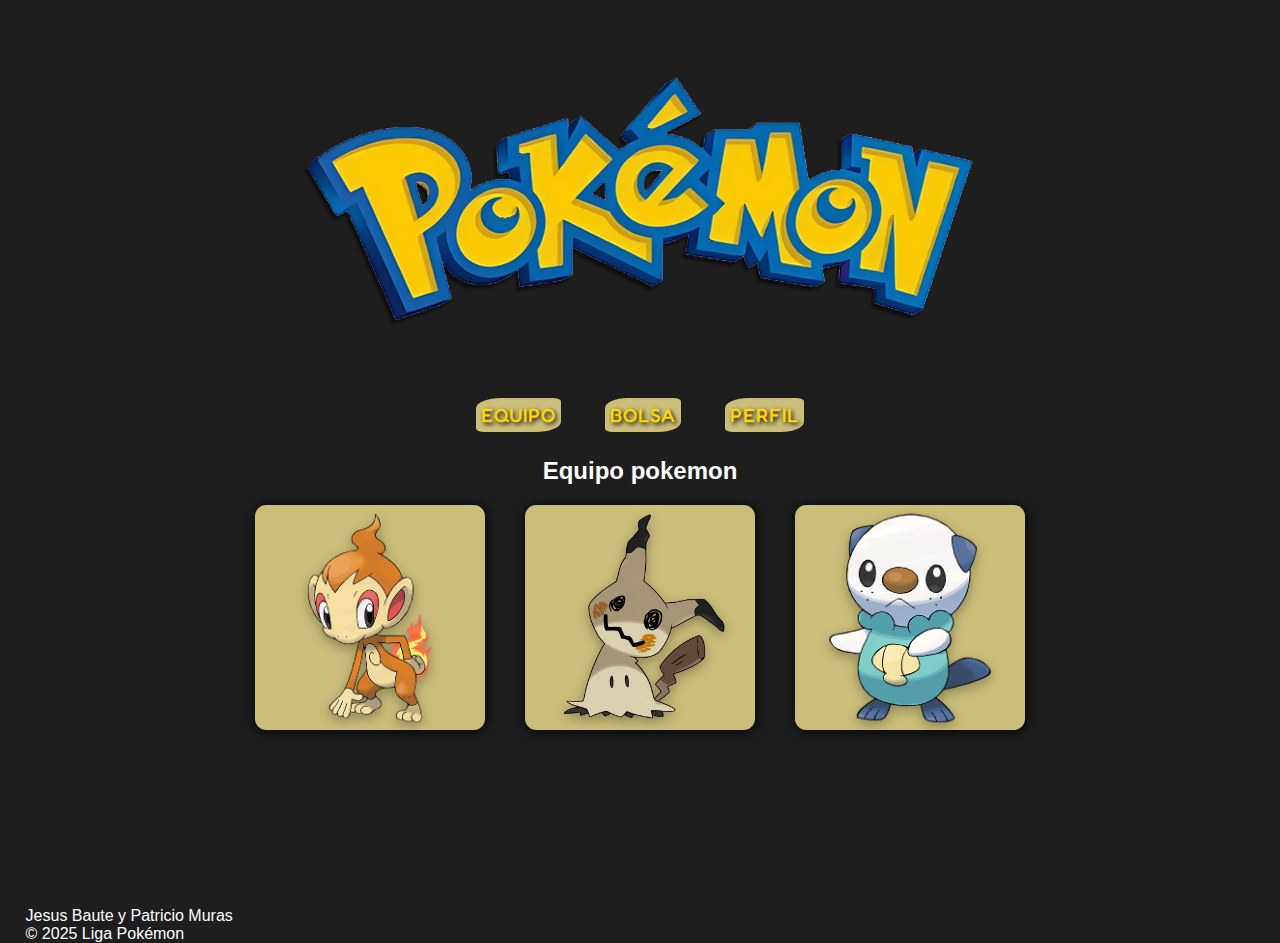
<file: index.html>
<!DOCTYPE html>
<html lang="en">
<head>
    <meta charset="UTF-8">
    <meta name="viewport" content="width=device-width, initial-scale=1.0">
    <title>Equipo</title>
    <link rel="icon" type="image/x-icon" href="img/favicon.ico">
    <link rel="stylesheet" href="css/estilos_gral.css">
    <link rel="stylesheet" href="css/footer.css">
    <link rel="stylesheet" href="css/header.css">
    <link rel="stylesheet" href="css/menu.css">
    <link rel="stylesheet" href="css/mainEquipo.css">
    <link rel="stylesheet" href="https://cdnjs.cloudflare.com/ajax/libs/font-awesome/6.5.0/css/all.min.css">
</head>
<body>
    <header>
        
    </header>
    <main>
        <h2>Equipo pokemon</h2>
        <section>
            <div class="card">
                <img src="img/Chimchar.png" alt="Chimchar">
                <div class="card-info">
                    <h2 class="title">Chimchar</h2>
                    <p><strong>Vida: <i class="fa-solid fa-heart-pulse"></i> </strong> 75 HP</p>
                    <p><strong>Nivel: <i class="fa-solid fa-dumbbell"></i> </strong> 25</p>
                    <p><strong>Tipo: <i class="fa-solid fa-fire"></i> </strong> Fuego</p>
                    <p><strong>Habilidad:</strong> Incendio</p>
                </div>
            </div>
            <div class="card">
                <img src="img/Mimikyu.png" alt="Mimikyu">
                <div class="card-info">
                    <h2 class="title">Mimikyu</h2>
                    <p><strong>Vida: <i class="fa-solid fa-heart-pulse"></i> </strong> 55 HP</p>
                    <p><strong>Nivel: <i class="fa-solid fa-dumbbell"></i> </strong> 30</p>
                    <p><strong>Tipo: <i class="fa-solid fa-ghost"></i> </strong> Fantasma</p>
                    <p><strong>Habilidad:</strong> Disfraz</p>
                </div>
            </div>
            <div class="card">
                <img src="img/oshawott.png" alt="Oshawott">
                <div class="card-info">
                    <h2 class="title">Oshawott</h2>
                    <p><strong>Vida: <i class="fa-solid fa-heart-pulse"></i> </strong> 65 HP</p>
                    <p><strong>Nivel: <i class="fa-solid fa-dumbbell"></i> </strong> 20</p>
                    <p><strong>Tipo: <i class="fa-solid fa-water"></i> </strong>Agua</p>
                    <p><strong>Habilidad:</strong> Torrente</p>
                </div>
            </div>
        </section>                
    </main>
    <footer></footer>   
    <script src="js/modulos.js"></script>
    <script src="js/menuDesplegable.js"></script>
</body>
</html>
</file>
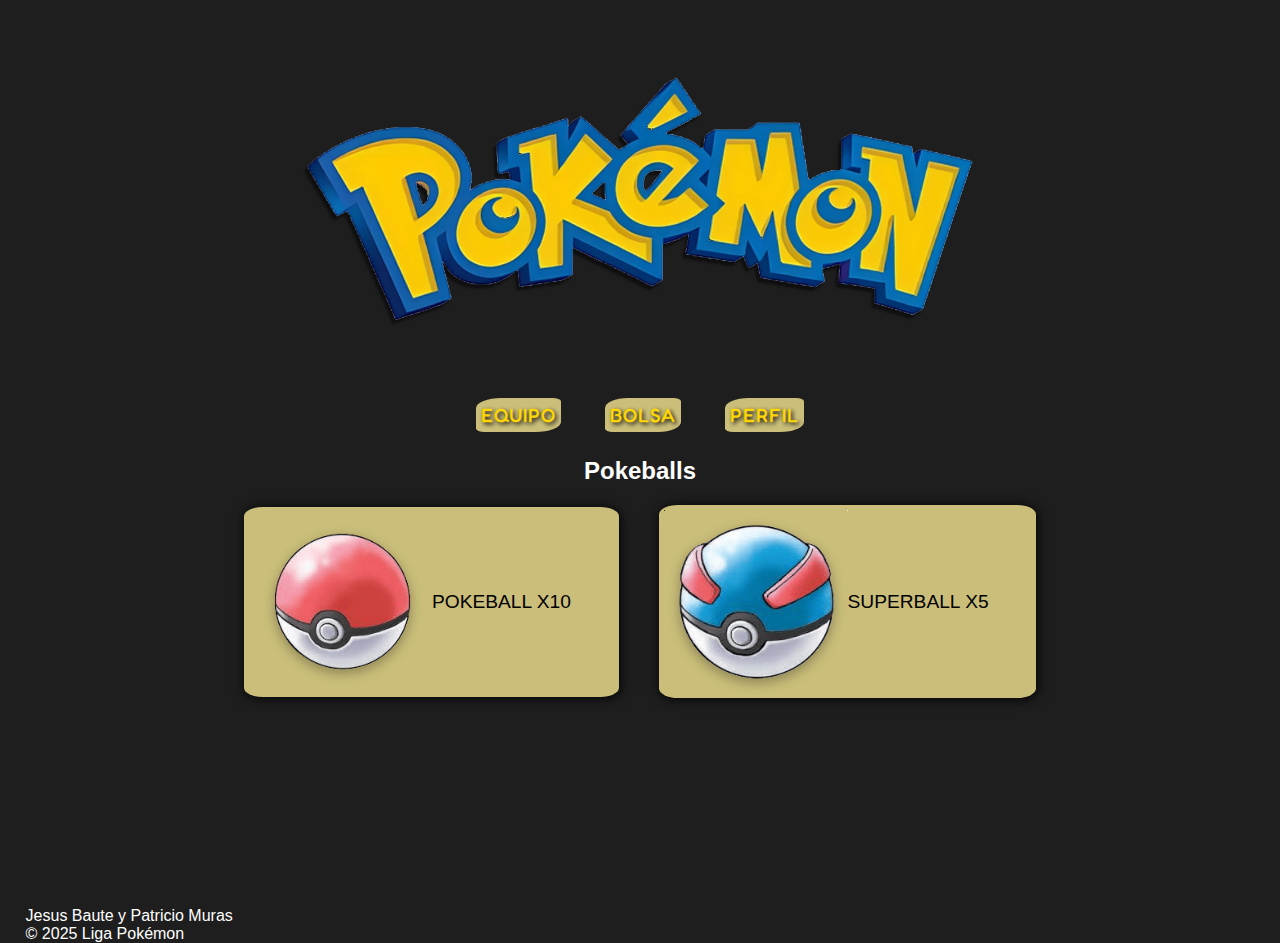
<file: a.html>
<!DOCTYPE html>
<html lang="en">
<head>
    <meta charset="UTF-8">
    <meta name="viewport" content="width=device-width, initial-scale=1.0">
    <title>Document</title>
    <link rel="icon" type="image/x-icon" href="../img/favicon.ico">
    <link rel="stylesheet" href="../css/estilos_gral.css">
    <link rel="stylesheet" href="../css/footer.css">
    <link rel="stylesheet" href="../css/header.css">
    <link rel="stylesheet" href="../css/mainBolsa.css">
    <link rel="stylesheet" href="../css/menu.css">
    <link rel="stylesheet" href="https://cdnjs.cloudflare.com/ajax/libs/font-awesome/6.5.0/css/all.min.css">
</head>
<body>
    <header>
        
    </header>
    <main>
        <section>
            <h2>Pokeballs</h2>
            <ul class="">
                <li class="">
                    <img src="../img/Pokeball.png">
                    Pokeball x10
                </li>
                <li class="">
                    <img src="../img/Superball.png">
                    Superball x5
                </li>
            </ul>
        </section>
    </main>
    <footer>
        
    </footer>
    <script src="../js/modulos.js"></script>
    <script src="../js/menuDesplegable.js"></script>
</body>
</html>
</file>
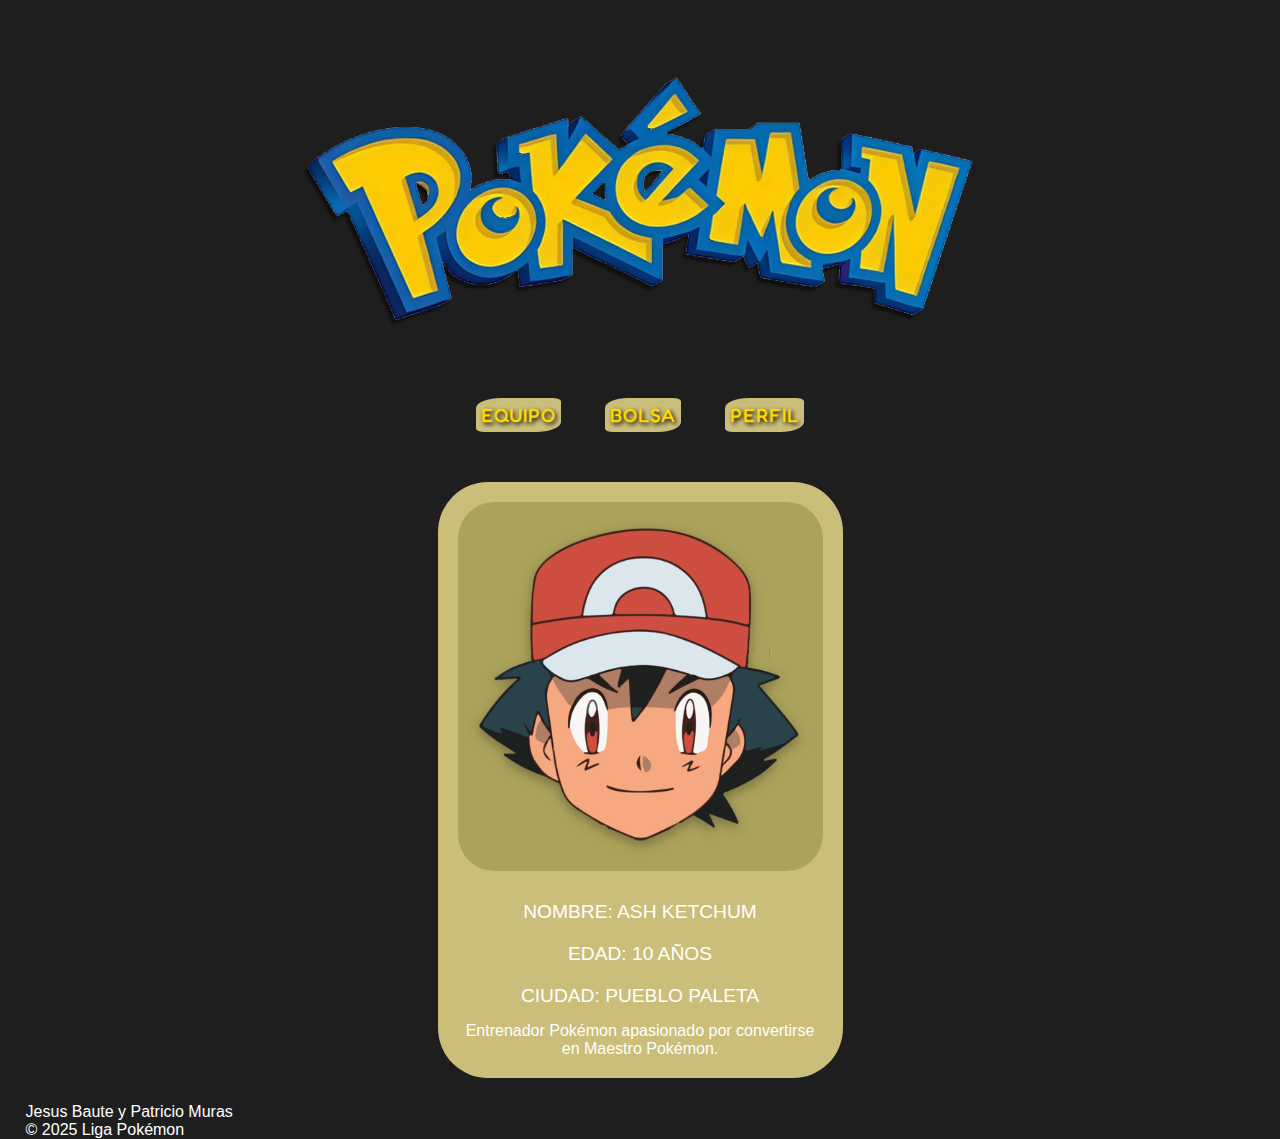
<file: b.html>
<!DOCTYPE html>
<html lang="en">
<head>
    <meta charset="UTF-8">
    <meta name="viewport" content="width=device-width, initial-scale=1.0">
    <title>Document</title>
    <link rel="icon" type="image/x-icon" href="../img/favicon.ico">
    <link rel="stylesheet" href="../css/estilos_gral.css">
    <link rel="stylesheet" href="../css/footer.css">
    <link rel="stylesheet" href="../css/header.css">
    <link rel="stylesheet" href="../css/menu.css">
    <link rel="stylesheet" href="../css/mainPerfil.css">
    <link rel="stylesheet" href="https://cdnjs.cloudflare.com/ajax/libs/font-awesome/6.5.0/css/all.min.css">
</head>
<body>
    <header>
        
    </header>
    <main>
        <section>
            <div id="imgPerfil">
                <img src="../img/ash.png">
            </div>
            <div id="datosPerfil">
                <ul>
                    <li>Nombre: Ash Ketchum</li>
                    <li>Edad: 10 años</li>
                    <li>Ciudad: Pueblo Paleta</li>
                </ul>
                <p>Entrenador Pokémon apasionado por convertirse en Maestro Pokémon.</p>
            </div>

            <div class="spark1"></div>
        </section>
    </main>
    <footer>
        
    </footer>
    <script src="../js/modulos.js"></script>
    <script src="../js/menuDesplegable.js"></script>
</body>
</html>
</file>
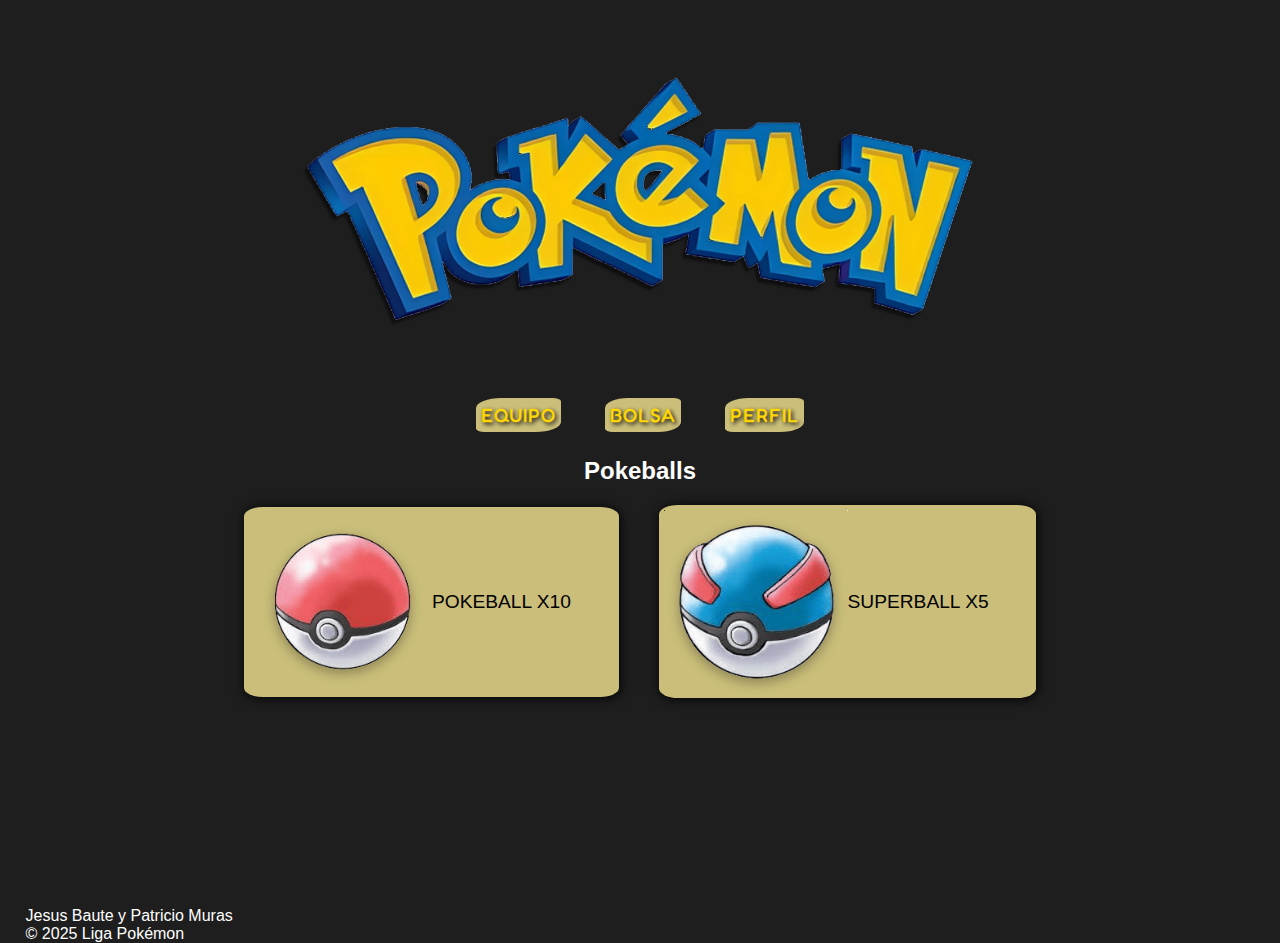
<file: bolsa.html>
<!DOCTYPE html>
<html lang="en">
<head>
    <meta charset="UTF-8">
    <meta name="viewport" content="width=device-width, initial-scale=1.0">
    <title>Bolsa</title>
    <link rel="icon" type="image/x-icon" href="./img/favicon.ico">
    <link rel="stylesheet" href="./css/estilos_gral.css">
    <link rel="stylesheet" href="./css/footer.css">
    <link rel="stylesheet" href="./css/header.css">
    <link rel="stylesheet" href="./css/mainBolsa.css">
    <link rel="stylesheet" href="./css/menu.css">
    <link rel="stylesheet" href="https://cdnjs.cloudflare.com/ajax/libs/font-awesome/6.5.0/css/all.min.css">
</head>
<body>
    <header>
        
    </header>
    <main>
        <section>
            <h2>Pokeballs</h2>
            <ul class="">
                <li class="">
                    <img src="./img/Pokeball.png">
                    Pokeball x10
                </li>
                <li class="">
                    <img src="./img/Superball.png">
                    Superball x5
                </li>
            </ul>
        </section>
    </main>
    <footer>
        
    </footer>
    <script src="./js/modulos.js"></script>
    <script src="./js/menuDesplegable.js"></script>
</body>
</html>
</file>
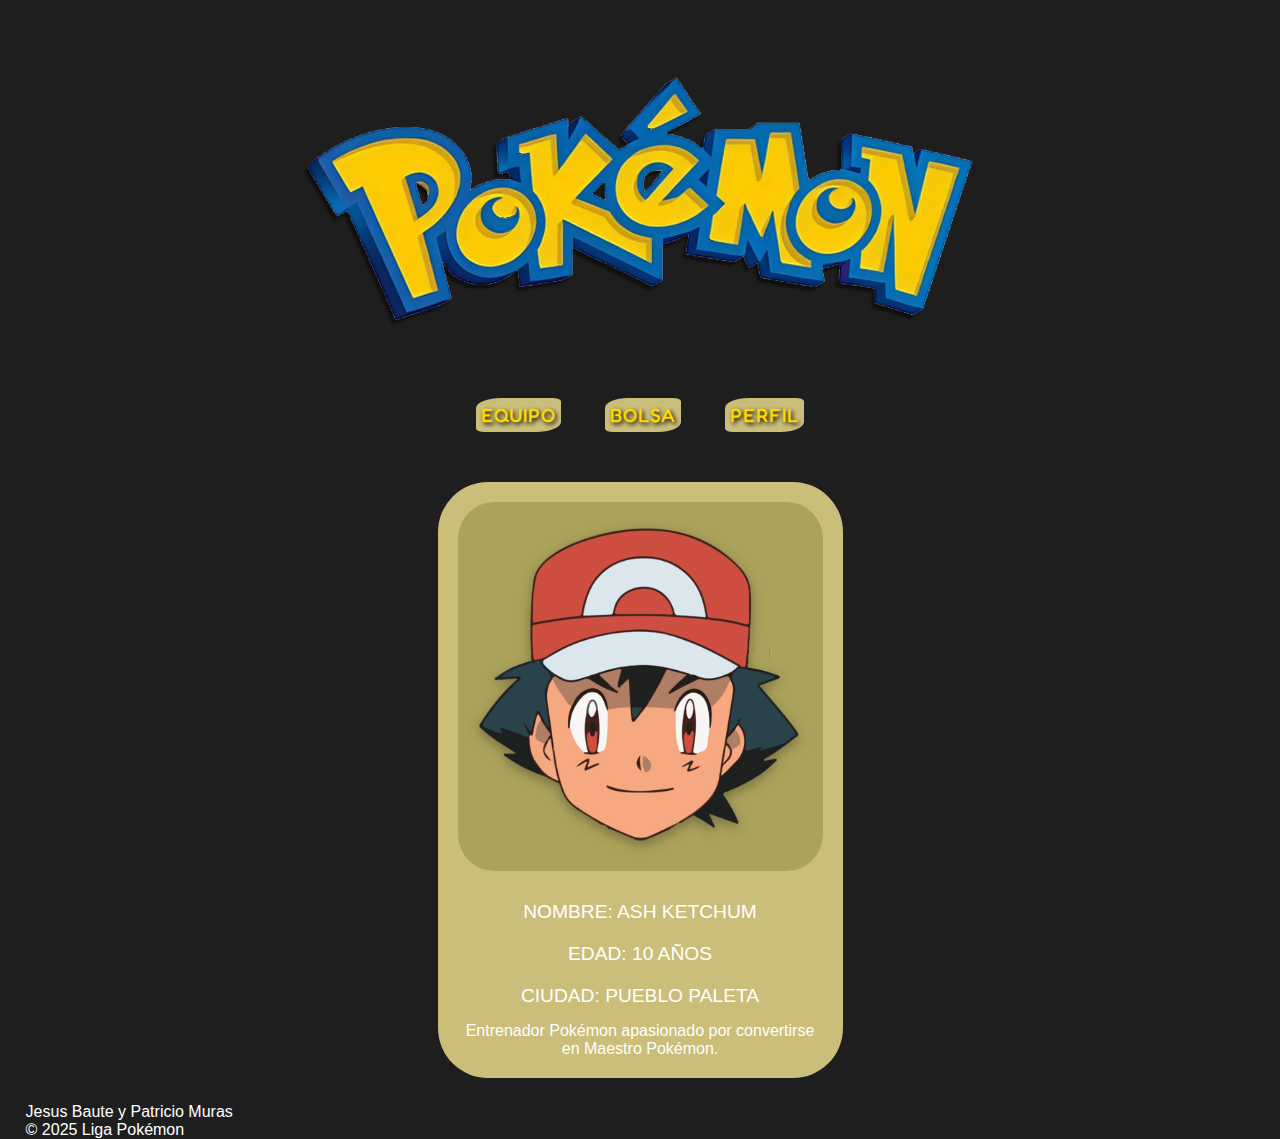
<file: perfil.html>
<!DOCTYPE html>
<html lang="en">
<head>
    <meta charset="UTF-8">
    <meta name="viewport" content="width=device-width, initial-scale=1.0">
    <title>Perfil</title>
    <link rel="icon" type="image/x-icon" href="./img/favicon.ico">
    <link rel="stylesheet" href="./css/estilos_gral.css">
    <link rel="stylesheet" href="./css/footer.css">
    <link rel="stylesheet" href="./css/header.css">
    <link rel="stylesheet" href="./css/menu.css">
    <link rel="stylesheet" href="./css/mainPerfil.css">
    <link rel="stylesheet" href="https://cdnjs.cloudflare.com/ajax/libs/font-awesome/6.5.0/css/all.min.css">
</head>
<body>
    <header>
        
    </header>
    <main>
        <section>
            <div id="imgPerfil">
                <img src="./img/ash.png">
            </div>
            <div id="datosPerfil">
                <ul>
                    <li>Nombre: Ash Ketchum</li>
                    <li>Edad: 10 años</li>
                    <li>Ciudad: Pueblo Paleta</li>
                </ul>
                <p>Entrenador Pokémon apasionado por convertirse en Maestro Pokémon.</p>
            </div>

            <div class="spark1"></div>
        </section>
    </main>
    <footer>
        
    </footer>
    <script src="./js/modulos.js"></script>
    <script src="./js/menuDesplegable.js"></script>
</body>
</html>
</file>
<file: css/estilos_gral.css>
@import url('https://fonts.googleapis.com/css2?family=Fredoka:wght@300..700&family=Roboto:ital,wght@0,100..900;1,100..900&family=Tektur:wght@400..900&display=swap');

:root {
    --color-primario: #1E1E1E;
    --color-secundario: #FFD700; 
    --color-terciario: #cabe7a; 
}

* {
    padding: 0;
    margin: 0;
    box-sizing: border-box;
}

body {
    font-family: 'Poppins', sans-serif;
    background-color: var(--color-primario); 
    color: white;
    width: 100%;
    text-align: center;
}

ul {
    list-style: none;
}

a {
    text-decoration: none;
    color: var(--color-secundario); 
    transition: color 0.3s ease; 
}

a:hover {
    color: var(--color-terciario);
}

img {
    max-width: 100%;
    height: auto;
    filter: drop-shadow(0px 4px 6px rgba(0, 0, 0, 0.3)); 
}
</file>
<file: css/footer.css>
@import url('https://fonts.googleapis.com/css2?family=Fredoka:wght@300..700&family=Roboto:ital,wght@0,100..900;1,100..900&family=Tektur:wght@400..900&display=swap');

:root {
    --color-primario: #1E1E1E;
    --color-secundario: #FFD700; 
    --color-terciario: #cabe7a; 
}

footer {
    text-align: left;
    width: 100vmin;
    margin-top: auto;
    margin-left: 2%;
}
</file>
<file: css/header.css>
@import url('https://fonts.googleapis.com/css2?family=Fredoka:wght@300..700&family=Roboto:ital,wght@0,100..900;1,100..900&family=Tektur:wght@400..900&display=swap');

:root {
    --color-primario: #1E1E1E;
    --color-secundario: #FFD700; 
    --color-terciario: #cabe7a; 
}

header {
    width: 100%;
    background-color: var(--color-primario); 
    display: flex;
    justify-content: center;
    align-items: center;
    flex-direction: column;
    padding: 10px 0;
}

header img {
    width: 75vmin;
    height: auto;
    filter: drop-shadow(-3px 4px 1px rgba(0, 0, 0, 0.5));
}

nav ul {
    display: flex;
    justify-content: center;
    align-items: center;
    gap: 1.5rem;
    margin: 0 0 5px 0;
    list-style: none;
}

li {
    font-size: 1.2rem;
    font-weight: 500;
    text-transform: uppercase;
    transition: all 0.3s ease-in-out;
}

li a {
    font-size: 1em;
    color: var(--color-secundario);
    text-shadow: 2px 2px 4px #000000fb; 
    font-family: 'Fredoka', sans-serif;
    letter-spacing: 1px;
    transition: color 0.3s ease, -webkit-text-stroke 0.3s ease;
}

li a:hover {
    color: var(--color-primario); 
    transform: translateY(-5px);
}
</file>
<file: css/menu.css>
@import url('https://fonts.googleapis.com/css2?family=Fredoka:wght@300..700&family=Roboto:ital,wght@0,100..900;1,100..900&family=Tektur:wght@400..900&display=swap');

 

nav ul {
    opacity: 0;
    height: 0;
    visibility: hidden;
    overflow: hidden;
    display: block;
    transition: opacity 0.5s ease, visibility 0.5s, height 1s ease;
}

nav ul.mostrar {
    opacity: 1;
    visibility: visible;
    height: 150px; 
}

nav {
    border-radius: 10%;
}

.fa-solid.fa-bars {
    color: var(--color-secundario);
    cursor: pointer;
}

li {
    background-color: var(--color-terciario);
    border-radius: 30% 10% 30% 10%;
    margin: 10px;
    padding: 5px;
}

@media screen and (min-width: 650px) {
    .fa-solid.fa-bars {
        display: none;
    }

    nav ul {
        opacity: 1;
        visibility: visible;
        height: auto;
        display: flex;
    }
}
</file>
<file: css/mainEquipo.css>
@import url('https://fonts.googleapis.com/css2?family=Fredoka:wght@300..700&family=Roboto:ital,wght@0,100..900;1,100..900&family=Tektur:wght@400..900&display=swap');

 

main {
    display: flex;
    flex-direction: column;
    align-items: center;
}

section {
    display: flex;
    flex-direction: column;
    align-items: center;
    justify-content: center;
    width: 90vmin;
}

.card {
    --color-primario: var(--color-terciario); 
    width: 50vmin;
    height: 50vmin;
    margin: 20px;
    position: relative;     
    border-radius: 5%;
    background-color: var(--color-primario); 
    box-shadow: 1px 1px 12px #000;
    display: flex;
    align-items: center;
    justify-content: center;
}

.card-info {
    position: absolute;
    top: 0;
    left: 0;
    right: 0;
    bottom: 0;
    background: rgba(0, 0, 0, 0.712);
    display: flex;
    justify-content: center;
    align-items: center;
    flex-direction: column;
    padding: 15px;
    text-align: center;
    opacity: 0;
    transition: opacity 0.5s ease;
}

.card:hover .card-info {
    opacity: 1;
}

.card:hover {
    transition: all 0.5s;
}

.title {
    text-transform: uppercase;
}

@media screen and (min-width: 650px) {
    section {
        flex-direction: row;
    }

    .card {
        height: 25vmin;
    }

    main {
        height: 50vmin;
    }
}
</file>
<file: css/mainBolsa.css>
@import url('https://fonts.googleapis.com/css2?family=Fredoka:wght@300..700&family=Roboto:ital,wght@0,100..900;1,100..900&family=Tektur:wght@400..900&display=swap');

:root {
    --color-primario: #1E1E1E;
    --color-secundario: #FFD700; 
    --color-terciario: #cabe7a; 
}

main {
    display: flex;
    flex-direction: column;
    align-items: center;
}

section ul {
    display: flex;
    flex-direction: column;
    align-items: center;
    justify-content: center;
    width: 100%;
}

section ul li {
    list-style: none;
    margin: 20px;
    position: relative;
    border-radius: 5%;
    background-color: var(--color-terciario);
    color: black;
    box-shadow: 1px 1px 12px #000;
    display: flex;
    align-items: center;
}

section ul li img {
    width: 50%;
}

@media screen and (min-width: 650px) {
    section ul {
        flex-direction: row;
    }

    main {
        height: 50vmin;
    }
}
</file>
<file: css/mainPerfil.css>
@import url('https://fonts.googleapis.com/css2?family=Fredoka:wght@300..700&family=Roboto:ital,wght@0,100..900;1,100..900&family=Tektur:wght@400..900&display=swap');

:root {
    --color-primario: #1E1E1E;
    --color-secundario: #FFD700; 
    --color-terciario: #cabe7a; 
}

main {
    display: flex;
    flex-direction: column;
    align-items: center;
}

section {
    display: flex;
    flex-direction: column;
    align-items: center;
    justify-content: center;
    width: 80vmin;
    padding: 20px;
    border-radius: 50px;
    background: var(--color-terciario);
    margin-top: 25px;
    margin-bottom: 25px;
    position: relative; 
    transition: transform 0.4s ease, box-shadow 0.4s ease, background-color 0.4s ease;
}

#imgPerfil {
    padding: 10px;
    background: rgba(77, 77, 0, 0.247);
    border-radius: 10%;
    margin-bottom: 15px;
}

section:hover {
    box-shadow: 0 12px 35px rgba(0, 0, 0, 0.15);
    animation: girar 2s ease;
}

section:hover::after,
section:hover::before,
section:hover .spark1 {
    content: "";
    position: absolute;
    width: 5px;
    height: 5px;
    background-color: white;
    border-radius: 50%;
    opacity: 0;
    clip-path: polygon(50% 0%, 61% 35%, 98% 35%, 68% 57%, 79% 91%, 50% 70%, 21% 91%, 32% 57%, 2% 35%, 39% 35%);  /* Forma de estrella */
    transform: translate(-50%, -50%);
    animation: spark-animation 0.2s ease-in-out;
    animation-delay: 2s;
}


section:hover::after {
    top: 2%;
    left: 5%;
}
section:hover::before {
    top: -0.5%;
    left: 50%;
}
section:hover .spark1 {
    top: 2%;
    left: 96%;
}



@keyframes spark-animation {
    0% {
        opacity: 1;
        transform: translate(-50%, -50%) scale(5);
    }
    50% {
        opacity: 0.5;
        transform: translate(-100%, -100%) scale(10);
    }
    100% {
        opacity: 0;
        transform: translate(-150%, -150%) scale(15);
    }
}


@keyframes girar {
    0% {
        transform: rotate(0deg);
    }
    16.6% {
        transform: rotate(5deg);
    }
    33.3% {
        transform: rotate(0deg);
    }
    50% {
        transform: rotate(5deg);
    }
    66.6% {
        transform: rotate(0deg);
    }
    83.3% {
        transform: rotate(5deg);
    }
    100% {
        transform: rotate(0deg);
    }
}


@media screen and (min-width: 650px) {
    section {
        width: 45vmin;
    }
}
</file>
